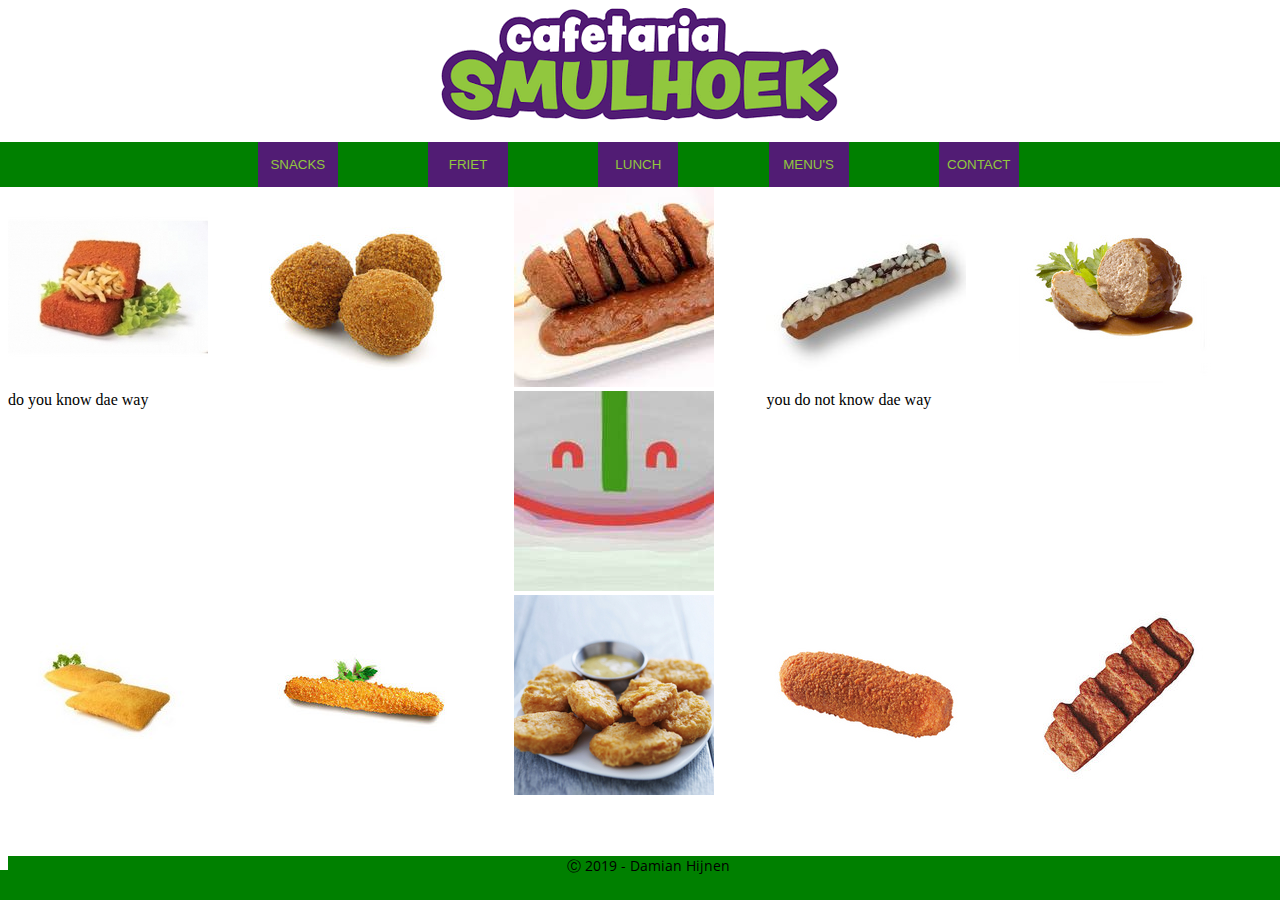
<file: praktijktoets-website/index.html>
<!DOCTYPE html>

<html lang="nl">

<head>
	<meta charset="UTF-8">
	<title>smulhoeven</title>
	<link rel="stylesheet" type="text/css" href="css/style.css">
	<link href="https://fonts.googleapis.com/css?family=Open+Sans&display=swap" rel="stylesheet">
</head>

<body>

<img src="smul.png" class="logo" alt="Cafetaria Smulhoek">





<div class="menu">

<a href= "index.html"> <button class="Firstbutton">SNACKS</button></a>
<a href= "friet.html"> <button class="button">FRIET</button></a>
<a href= "lunch.html"> <button class="button">LUNCH</button></a>
<a href= "menus.html"> <button class="button">MENU'S</button></a>
<a href= ".html"> <button class="button">CONTACT</button></a>
</div>


<div class="main">
	<div class="item1"><img src="bamischijf.jpg" alt="bamischijf"></div>
	<div class="item2"><img src="bitterbal.jpg" alt="bitterbal"></div>
	<div class="kebab"><img src="berenklauw.jpg" alt="berenklauw"></div>
	<div class="frikandel"><img src="frikandelspeciaal.jpg" alt="frikandel speciaal"></div>
	<div class="bal"><img src="gehaktbal.jpg" alt="gehaktbal"></div>

	<div class="linkstekst">do you know dae way</div>
	<div class="logo"><img src="logo.jpg" alt="logo"></div>
	<div class="rechtstekst">you do not know dae way</div>

	<div class="kaasoflee"><img src="kaassouffle.jpg" alt="kaassouffle"></div>
	<div class="kipcorn"><img src="kipcorn.jpg" alt="kipcorn"></div>
	<div class="kipnugets"><img src="kipnuggets.jpg" alt="kipnuggets"></div>
	<div class="kroket"><img src="kroket.jpg" alt="kroket"></div>
	<div class="mexicano"><img src="mexicano.jpg" alt="mexicano"></div>

</div>

<br><br><br><br>

<div class="footer"><p class="footer">&#9400; 2019 - Damian Hijnen</p></div>




</body>
	
</html>
</file>
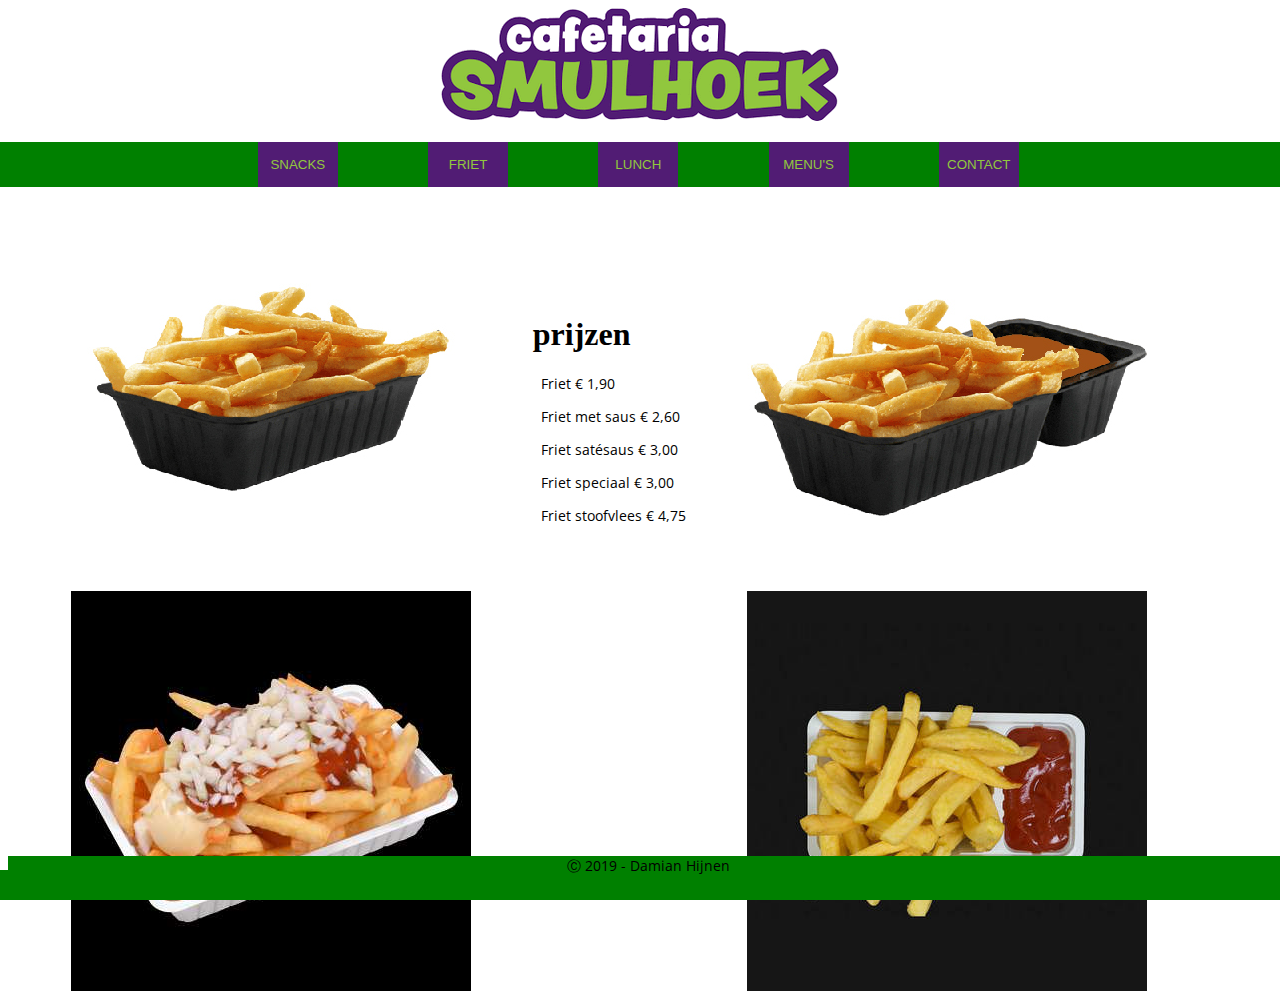
<file: praktijktoets-website/friet.html>
<!DOCTYPE html>

<html lang="nl">

<head>
	<meta charset="UTF-8">
	<title>smulhoeven</title>
	<link rel="stylesheet" type="text/css" href="css/style.css">
	<link href="https://fonts.googleapis.com/css?family=Open+Sans&display=swap" rel="stylesheet">
</head>

<body>

<img src="smul.png" class="logo">





<div class="menu">

<a href= "index.html"> <button class="Firstbutton">SNACKS</button></a>
<a href= "friet.html"> <button class="button">FRIET</button></a>
<a href= "lunch.html"> <button class="button">LUNCH</button></a>
<a href= "menus.html"> <button class="button">MENU'S</button></a>
<a href= ".html"> <button class="button">CONTACT</button></a>
</div>




<div class="friet">
	<div class="f1"><img src="friet-zonder.jpg"></div>
	<div class="f2"><img src="frites-satesaus.jpg"></div>

	<div class="prijzen"><h1>prijzen</h1><p>Friet &#8364; 1,90</p><p>Friet met saus € 2,60</p><p>Friet satésaus € 3,00</p><p>Friet speciaal € 3,00</p><p>Friet stoofvlees € 4,75
</p></div>

	<div class="f3"><img src="friet-speciaal.jpg"></div>
	<div class="f4"><img src="friet-ketchup.jpg"></div>


</div>




<div class="footer"><p class="footer">&#9400; 2019 - Damian Hijnen</p></div>

</body>
	
</html>
</file>
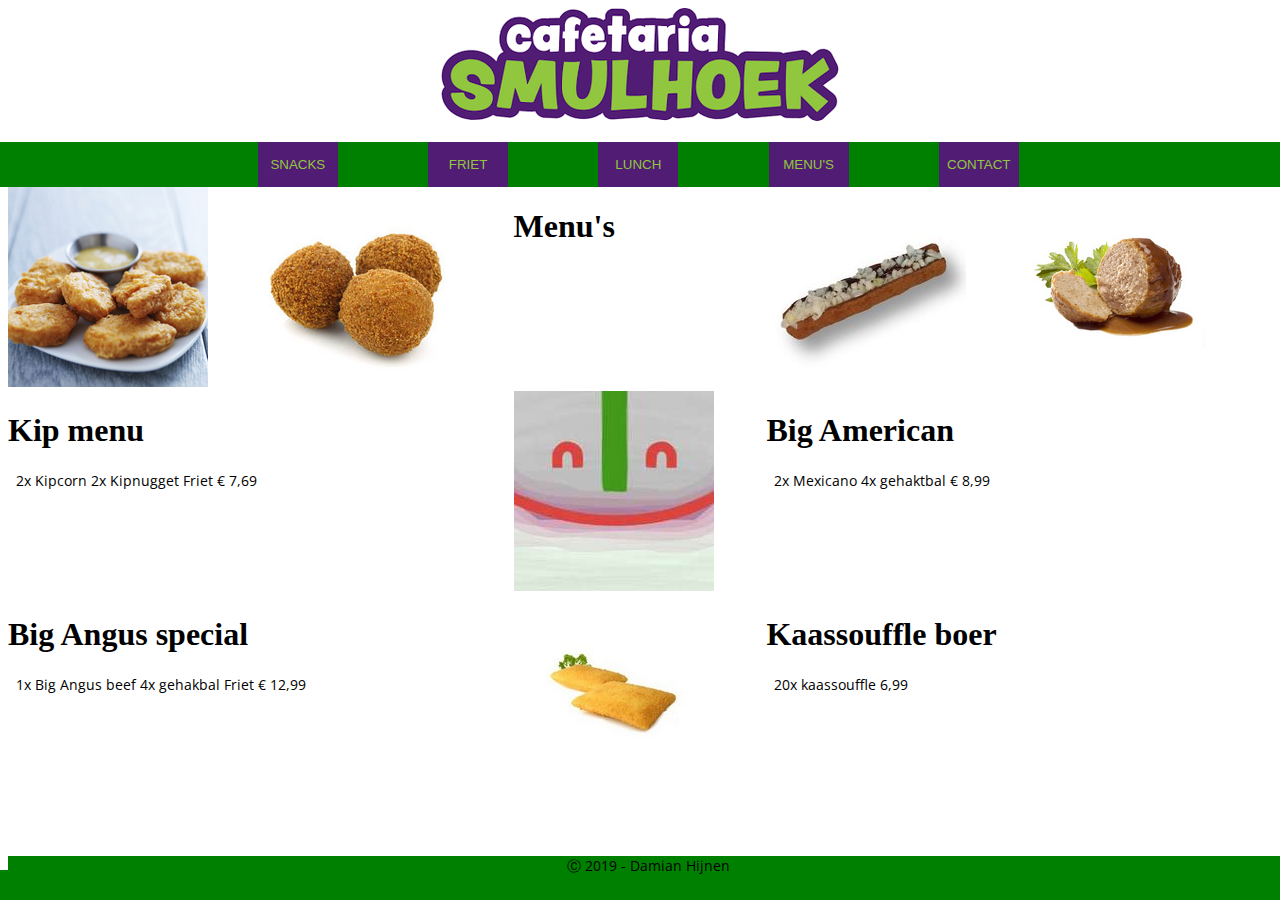
<file: praktijktoets-website/menus.html>
<!DOCTYPE html>

<html lang="nl">

<head>
	<meta charset="UTF-8">
	<title>smulhoeven</title>
	<link rel="stylesheet" type="text/css" href="css/style.css">
	<link href="https://fonts.googleapis.com/css?family=Open+Sans&display=swap" rel="stylesheet">
</head>

<body>

<img src="smul.png" class="logo" alt="Cafetaria Smulhoek">





<div class="menu">

<a href= "index.html"> <button class="Firstbutton">SNACKS</button></a>
<a href= "friet.html"> <button class="button">FRIET</button></a>
<a href= "lunch.html"> <button class="button">LUNCH</button></a>
<a href= "menus.html"> <button class="button">MENU'S</button></a>
<a href= ".html"> <button class="button">CONTACT</button></a>
</div>

<div class="menus">
	<div class="item1"><img src="kipnuggets.jpg" alt="bamischijf"></div>
	<div class="item2"><img src="bitterbal.jpg" alt="bitterbal"></div>
	<div class="kebab"><h1>Menu's</h1></div>
	<div class="frikandel"><img src="frikandelspeciaal.jpg" alt="frikandel speciaal"></div>
	<div class="bal"><img src="gehaktbal.jpg" alt="gehaktbal"></div>

	<div class="linkstekst"><h1>Kip menu</h1><p>2x Kipcorn 2x Kipnugget Friet &#8364; 7,69 </p></div>
	<div class="logo"><img src="logo.jpg" alt="logo"></div>
	<div class="rechtstekst"><h1>Big American</h1><p>2x Mexicano 4x gehaktbal &#8364; 8,99</p></div>

	<div class="links"><h1>Big Angus special</h1><p>1x Big Angus beef 4x gehakbal Friet &#8364; 12,99 </p></div>
	<div class="kipnugets"><img src="kaassouffle.jpg" alt="kipnuggets"></div>
	<div class="rechts"><h1>Kaassouffle boer</h1><p>20x kaassouffle 6,99</p></div>


</div>

<div class="footer"><p class="footer">&#9400; 2019 - Damian Hijnen</p></div>




</body>
</file>
<file: praktijktoets-website/css/style.css>
body {
	background-color: ;
	height: 100%;
}

img.logo {
	display: block;
	margin: 0 auto;
	
}
.menu {
	position: relative;
	margin-left: -8px;
	margin-right: -8px;
	width: 102%;
	height: 45px;
	background-color: green;
	margin-top: 21px;
	
	list-style-type: none;
	
	overflow: hidden;

}
	.Firstbutton{
            float: left;

            margin-left: 20%;
            width: 80px;
            height: 45px;
            border: none;
            background-color:#511c74;
            color: #91c73e }

        .button{
            float: left;
            margin-left: 7%;
            width: 80px;
            height: 45px;
            border: none;
            background-color:#511c74;
            color: #91c73e }
        .Firstbutton:hover{
          background-color: white; }
        .button:hover{
          background-color: white;
        }


	.snacks	{width: 80px; height: 45px; background color: purple; list-style-type: none;}
	.friet	{grid-area: friet; background color: purple; list-style-type: none;}
	.lunch	{grid-area: lunch; background color: purple; list-style-type: none;}
	.menus	{grid-area: menus; background color: purple; list-style-type: none;}
	.contact {grid-area: right; background color: purple; list-style-type: none;}


	.main {
		display: grid;
		grid-template-areas: 'blok biterbal kebab frikandel bal' 'linkstekst linkstekst logo rechtstekst rechtstekst' 'kaasoflee kipcorn kipnugets kroket mexicano';
		grid-template-columns: 'auto auto auto auto auto';
		grid-template-rows: auto;
		grid-gap: ;
		background-color: ;
		width: 100%;
		min-height: 400px;
	}

			.item1 {grid-area: blok;}
			.item2 {grid-area: biterbal;}
			.kebab {grid-area: kebab; }
			.frikandel {grid-area: frikandel;}
			.bal {grid-area: bal;}

			.linkstekst {grid-area: linkstekst;}
			.logo {grid-area: logo;}
			.rechtstekst {grid-area: rechtstekst}

			.kaasoflee {grid-area: kaasoflee;}
			.kipcorn {grid-area: kipcorn;}
			.kipnugets {grid-area: kipnugets;}
			.kroket {grid-area: kroket;}
			.mexicano {grid-area: mexicano;}

.footer {
	position: fixed;
	background-color: green;
	width: 100%;
	height: 30px;
	
	text-align: center;
	left: 0;
	bottom: 0;
}


p.footer {
	padding-top: -8px;
	background-color: ;
	font-family: 'Open Sans', sans-serif;
}



.friet {
	display: grid;
	width: 90%;
	margin: 0 auto;
	min-height: 400px;
	grid-template-areas: 'f1 prijzen f2' 'f3 prijzen f4';
	grid-template-columns: auto auto auto;
	background-color: ;
}

				.f1	{grid-area: f1;}
				.f2 {grid-area: f2;}

				.prijzen {grid-area: prijzen; margin-top: 50%}

				.f3 {grid-area: f3;}
				.f4 {grid-area: f4;}



















body {
	background-color: ;
}

.broodjes {
	display: block;
	margin-top: 10px;
	float: left;
	min-width: 400px;
	background-color: purple;
	min-height: 300px;
	grid-area: broodjes;
	margin-left: 2%
}

.box { 
	width: 90%;
	background-color: red;
	grid-template-areas: 'broodjes hamburgers'
	min-height: 300px;
}

h1.groen {
	background-color: green;
	margin-top: 0px;
	text-align: center;
}
p {
	margin-left: 8px;
}

.hamburgers {
	display: block;
	float: right;
	grid-area: hamburgers;
	margin-top: 10px;
	margin-left: 20%;
	
	min-width: 400px;
	background-color: purple;
	min-height: 300px;
}

.menus {
		display: grid;
		grid-template-areas: 'blok biterbal kebab frikandel bal' 'linkstekst linkstekst logo rechtstekst rechtstekst' 'links links kipnugets rechts rechts';
		grid-template-columns: 'auto auto auto auto auto';
		grid-template-rows: auto;
		grid-gap: ;
		background-color: ;
		width: 100%;
		min-height: 400px;
	}

.rechts {grid-area: rechts;}


.links {grid-area: links;}








p {
	font-family: 'Open Sans', sans-serif;
	font-size: 14px;
}
h1 {

}
</file>
